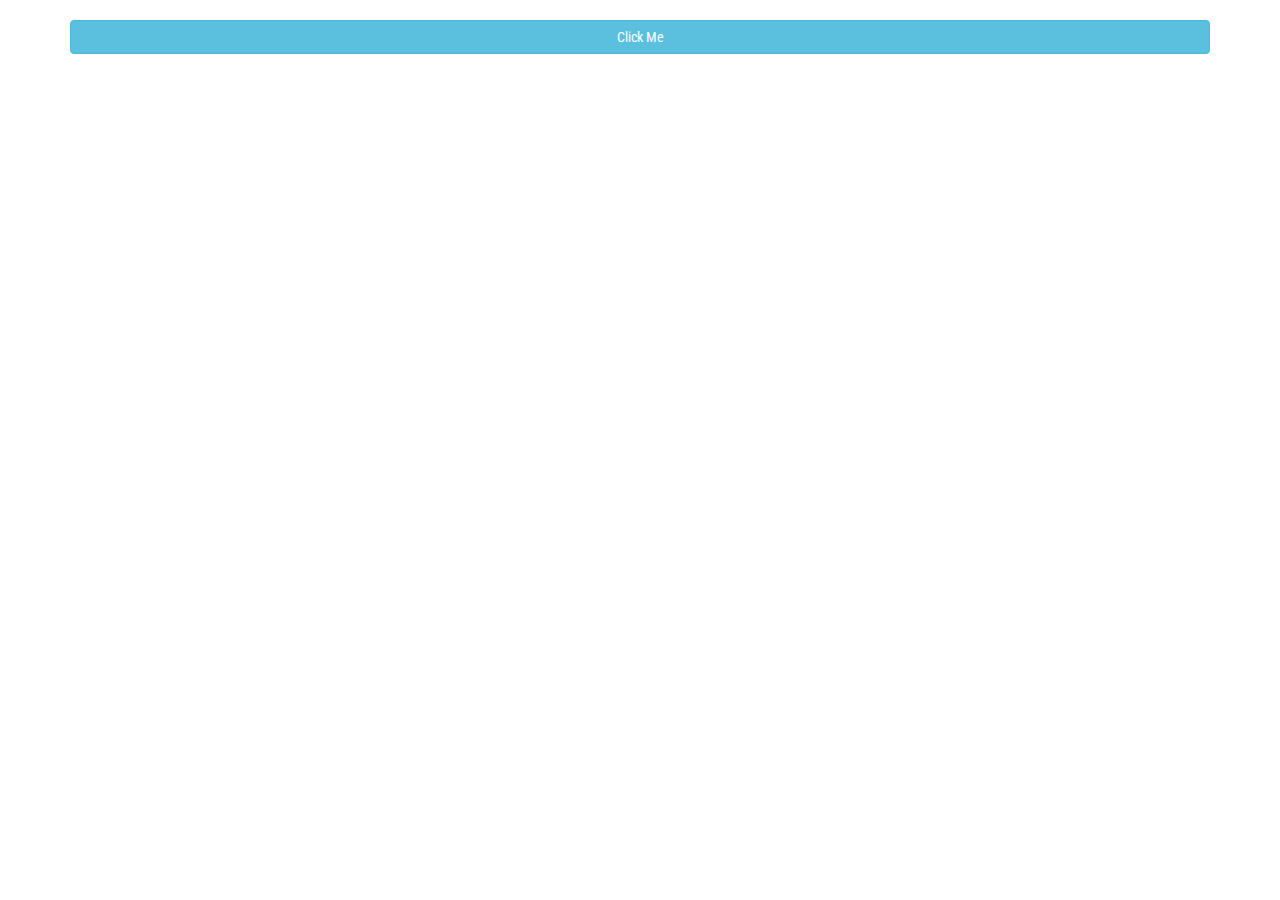
<file: index_playground.html>
<html>

    <head>

        <title>JS Geo</title>

        <meta name='viewport' content='width=device-width, initial-scale=1.0'>

        <link href='http://fonts.googleapis.com/css?family=Roboto:400,900,700|Roboto+Condensed:400,300,700' rel='stylesheet' type='text/css'>

        <link rel="stylesheet" href="http://fenixapps.fao.org/repository/js/leaflet/0.7.2/leaflet.css" />
        <link href="//netdna.bootstrapcdn.com/bootstrap/3.1.1/css/bootstrap.min.css" rel="stylesheet">
        <link rel="stylesheet" href="http://fenixapps.fao.org/repository/css/jquery.power.tip/1.1.0/jquery.powertip.css" type="text/css" />
        <link rel="stylesheet" href="http://fenixapps.fao.org/repository/js/jquery-ui/1.10.3/jquery-ui-1.10.3.custom.min.css" />
        <link rel="stylesheet" href="http://localhost:7070/fenix-map-js/fenix-map-js.css" />
        <link rel="stylesheet" href="http://localhost:7070/fenix-map-js/leaflet-custom.css" />

        <link rel='icon' type='image/png' href='http://fenixapps.fao.org/repository/favicon/faostat.png'>
        <link href='http://netdna.bootstrapcdn.com/bootstrap/3.0.1/css/bootstrap.min.css' rel='stylesheet'>
        <link href='http://netdna.bootstrapcdn.com/font-awesome/4.1.0/css/font-awesome.min.css' rel='stylesheet'>
        <link href='http://fenixapps.fao.org/repository/js/chosen/1.0.0/chosen.min.css' rel='stylesheet'>
        <link href='css/js-geo.css' rel='stylesheet'>

        <script type='text/javascript' src='http://code.jquery.com/jquery-1.10.1.min.js'></script>

        <script type="application/javascript">
            function test() {
                var data = [
                    {
                        'file_name': 'MOD13Q1.A2012097.h00v08.005.2012114105915.hdf',
                        'size': '5146512',
                        'file_path': 'ftp://ladsweb.nascom.nasa.gov/allData/5/MOD13Q1/2012/097/MOD13Q1.A2012097.h00v08.005.2012114105915.hdf',
                        'label': 'H 00, V 08 (5.15 MB)'
                    }
                ];
                $.ajax({
                    url: 'http://127.0.0.1:5005/browse/modis/mod13a1/2014/001/',
                    type: 'GET',
                    dataType: 'json',
                    success: function (response) {
                        var json = response;
                        if (typeof json == 'string')
                            json = $.parseJSON(response);
                        $.ajax({
                            url: 'http://127.0.0.1:5005/download/modis/',
                            type: 'POST',
                            dataType: 'json',
                            data: JSON.stringify(json),
                            contentType: 'application/json',
                            success: function (response) {
                                progress(json);
                            }
                        });
                    }
                });
            };
            function progress(json) {
                for (var i = 0 ; i < json.length ; i++) {
                    var s = '';
                    s += '<div class="row">';
                    s += '<div class="col-xs-12 col-sm-2 col-md-2 col-lg-2">';
                    s += '<b>' + json[i]['label'] + '</b> ';
                    s += '</div>';
                    s += '<div class="col-xs-12 col-sm-8 col-md-8 col-lg-8">';
                    s += '<div class="progress">';
                    s += '<div id="' + json[i]['file_name'] + '" class="progress-bar progress-bar-warning" role="progressbar" aria-valuenow="0" aria-valuemin="0" aria-valuemax="100" style="width: 0%;">';
                    s += '</div>';
                    s += '</div>';
                    s += '</div>';
                    s += '<div class="col-xs-12 col-sm-2 col-md-2 col-lg-2" style="text-align: right;">';
                    s += '<span id="' + json[i]['file_name'] + '_percentage"><i class="fa fa-refresh fa-spin"></i></span>';
                    s += '</div>';
                    s += '</div>';
                    $('#progress_bars').append(s);
                    if (i < 5) {
                        timers_map[json[i]['file_name']] = setInterval(function (id) {
                            $.ajax({
                                url: 'http://127.0.0.1:5005/download/progress/' + id + '/',
                                type: 'GET',
                                success: function (progress) {
                                    $(document.getElementById(id)).attr('aria-valuenow', progress.progress);
                                    $(document.getElementById(id)).css('width', progress.progress + '%');
                                    if (!isNaN(parseFloat(progress.progress))) {
                                        var msg = '';
                                        msg += '[' + (parseFloat(progress.download_size) / 1000000).toFixed(2) + ' / ' + (parseFloat(progress.total_size) / 1000000).toFixed(2) + '] ';
                                        msg += '<b>' + progress.progress + '%</b>';
                                        $(document.getElementById(id + '_percentage')).html(msg);
                                    }
                                    if (parseFloat(progress.progress) >= 100) {
                                        clearInterval(timers_map[id]);
                                        $(document.getElementById(id)).removeClass('progress-bar-warning');
                                        $(document.getElementById(id)).addClass('progress-bar-success');
                                    }
                                }
                            });
                        }, 1000, json[i]['file_name']);
                    }
                }
            };
            var timers_map = {};
        </script>

    </head>

    <body>
        <div class="container">
            <br>
            <div class="row">
                <div class="col-xs-12 col-sm-12 col-md-12 col-lg-12">
                    <button style="width: 100%;" onclick="test();" class="btn btn-info">
                        Click Me
                    </button>
                </div>
            </div>
            <br>
            <!--<div class="row">-->
                <div id="progress_bars">

                </div>
            <!--</div>-->
        </div>
    </body>

</html>
</file>
<file: css/js-geo.css>
* {
  font-family: "Roboto Condensed", sans-serif;
  font-size: 14px;
  margin: 0; }

.fs-logo {
  background-image: url("../images/fs-logo.png");
  background-repeat: no-repeat;
  background-size: 160px 34px;
  height: 34px;
  width: 160px; }

.fs-logo-holder {
  background-color: #174c74;
  float: left;
  height: 50px;
  padding: 7px 0 0 20px;
  width: 200px; }

.fs-head {
  background-color: #379bce;
  height: 50px; }

.fs-united {
  background-color: #379bce;
  color: white;
  float: left;
  height: 50px;
  padding: 14px 0 0 65px; }

.fs-languages {
  background-color: #379bce;
  color: white;
  float: right;
  height: 100%;
  padding: 15px 20px 0 0;
  text-transform: uppercase; }

.fs-languages span.fs-lan-selected {
  text-decoration: underline; }

.fs-united p {
  height: 6px;
  line-height: 7px; }

.fs-bold {
  font-weight: 700; }

.gb-footer {
  height: 100px;
  line-height: 100px;
  background-color: #174c74;
  margin-top: 250px; }

#banner_row {
  background-color: #379bce; }

.chosen-single {
  height: 35px !important;
  line-height: 35px !important; }

.chosen-container .chosen-container-multi {
  height: 35px !important;
  line-height: 35px !important; }

.search-field .default {
  height: 35px !important;
  line-height: 35px !important; }

.chosen-choices .search-choice {
  height: 35px !important;
  line-height: 35px !important; }

.chosen-container-single .chosen-single div {
  top: 6px !important; }

.search-choice {
  padding-top: 0px; }

.search-choice-close {
  top: 12px; }

.nav.navbar-nav li.selected {
  background-color: #777777; }
  .nav.navbar-nav li.selected a {
    color: #F8F8F8; }
</file>
